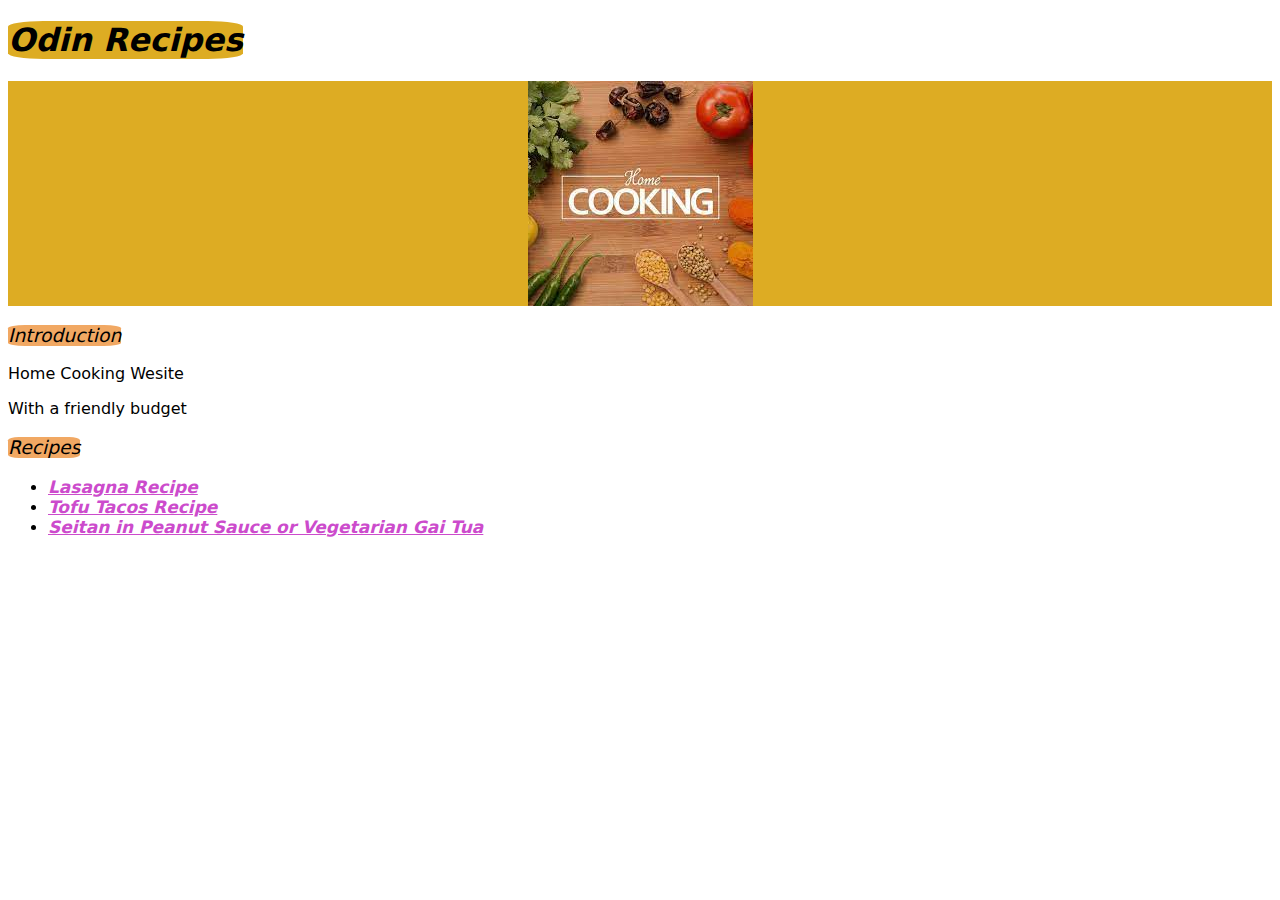
<file: index.html>
<!DOCTYPE html>
<html lang="en">
<head>
    <meta charset="UTF-8">
    <meta http-equiv="X-UA-Compatible" content="IE=edge">
    <meta name="viewport" content="width=device-width, initial-scale=1.0">
    <title>Odin Recipes</title>
    <link rel="stylesheet" href="./style.css">
</head>
<body>
    <h1 class="headliner">Odin Recipes</h1>

    <div class="headcontainer">
        <img class="home_image" src="./images/cooking.jpeg" alt="Homescreen Picture">
    </div>

    <h3 class="headliner semi">Introduction</h3>
    <p class="text">Home Cooking Wesite</p>
    <p class="text">With a friendly budget</p>

    <h3 class="headliner semi">Recipes</h3>

    <ul class="unordered">
        <li><a class="links" href="./recipes/lasagna.html">Lasagna Recipe</a></li>
        <li><a class="links" href="./recipes/tofu_tacos.html">Tofu Tacos Recipe</a></li>
        <li><a class="links" href="./recipes/seitan_peanut.html">Seitan in Peanut Sauce or Vegetarian Gai Tua</a></li>
    </ul>   

</body>
</html>
</file>
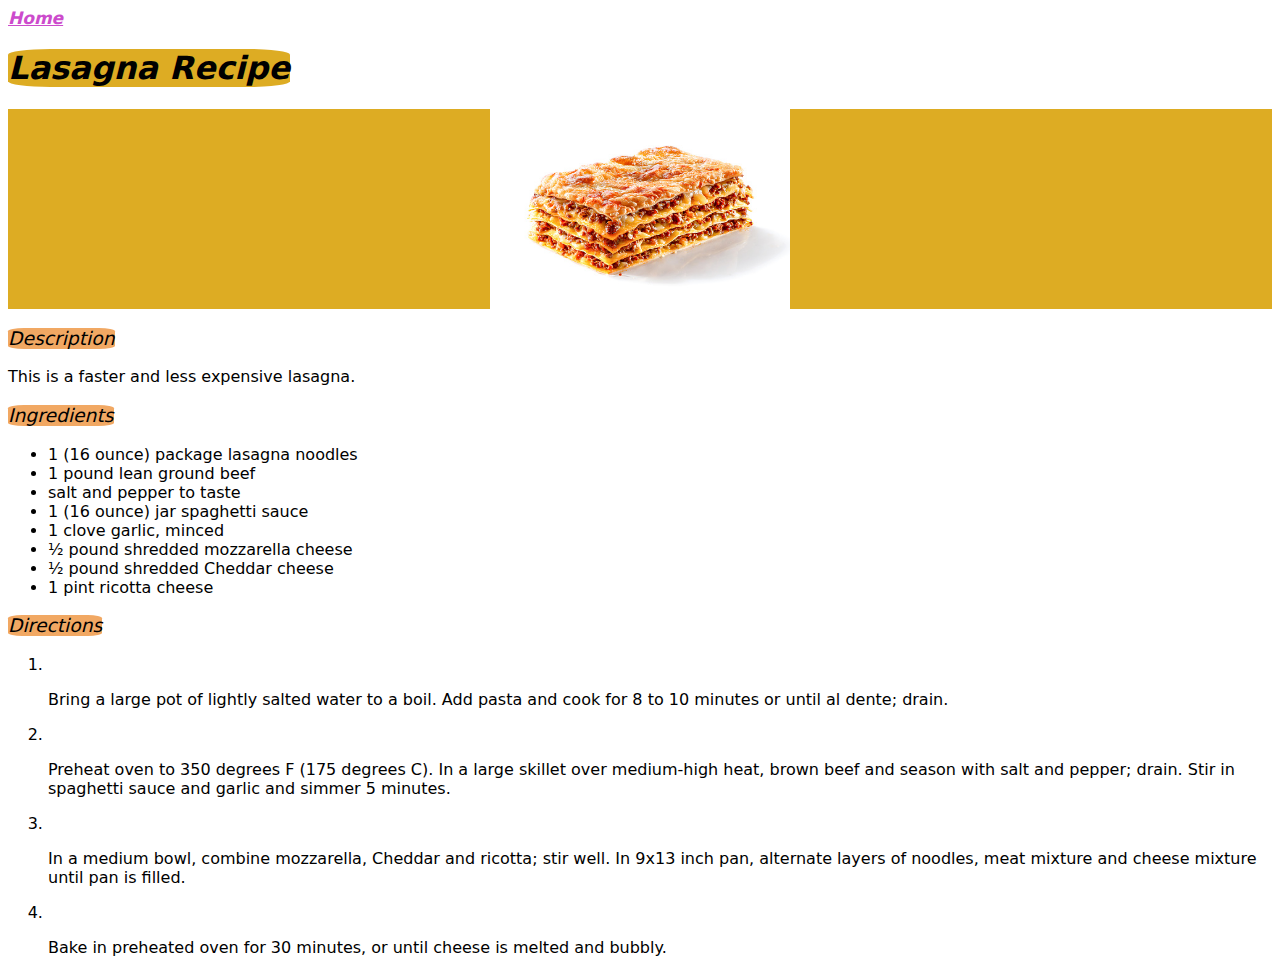
<file: recipes/lasagna.html>
<!DOCTYPE html>
<html lang="en">
<head>
    <meta charset="UTF-8">
    <meta http-equiv="X-UA-Compatible" content="IE=edge">
    <meta name="viewport" content="width=device-width, initial-scale=1.0">
    <title>Odin Recipes</title>
    <link rel="stylesheet" href="../style.css">
</head>
<body>
    <a class="links homepage" href="../index.html">Home</a>
    <h1 class="headliner">Lasagna Recipe</h1>
    <div class="headcontainer">
        <img class="head_image" src="../images/lasagna.jpg" alt="Lasagna Picture">
    </div>

    <h3 class="headliner semi">Description</h3>
    <p class="text">This is a faster and less expensive lasagna.</p>

    <h3 class="headliner semi">Ingredients</h3>
    <ul class="unordered">
        <li>1 (16 ounce) package lasagna noodles</li>
        <li>1 pound lean ground beef</li>
        <li>salt and pepper to taste</li>
        <li>1 (16 ounce) jar spaghetti sauce</li>
        <li>1 clove garlic, minced</li>
        <li>½ pound shredded mozzarella cheese</li>
        <li>½ pound shredded Cheddar cheese</li>
        <li>1 pint ricotta cheese</li>
    </ul>

    <h3 class="headliner semi">Directions</h3>
    <ol class="ordered">
        <li></li>
        <p class="text">Bring a large pot of lightly salted water to a boil. Add pasta and cook for 8 to 10 minutes or until al dente; drain.</p>

        <li></li>
        <p class="text">Preheat oven to 350 degrees F (175 degrees C). In a large skillet over medium-high heat, brown beef and season with salt and pepper; drain. Stir in spaghetti sauce and garlic and simmer 5 minutes.</p>

        <li></li>
        <p class="text">In a medium bowl, combine mozzarella, Cheddar and ricotta; stir well. In 9x13 inch pan, alternate layers of noodles, meat mixture and cheese mixture until pan is filled.</p>

        <li></li>
        <p class="text">Bake in preheated oven for 30 minutes, or until cheese is melted and bubbly.</p>
    </ol>    

</body>
</html>
</file>
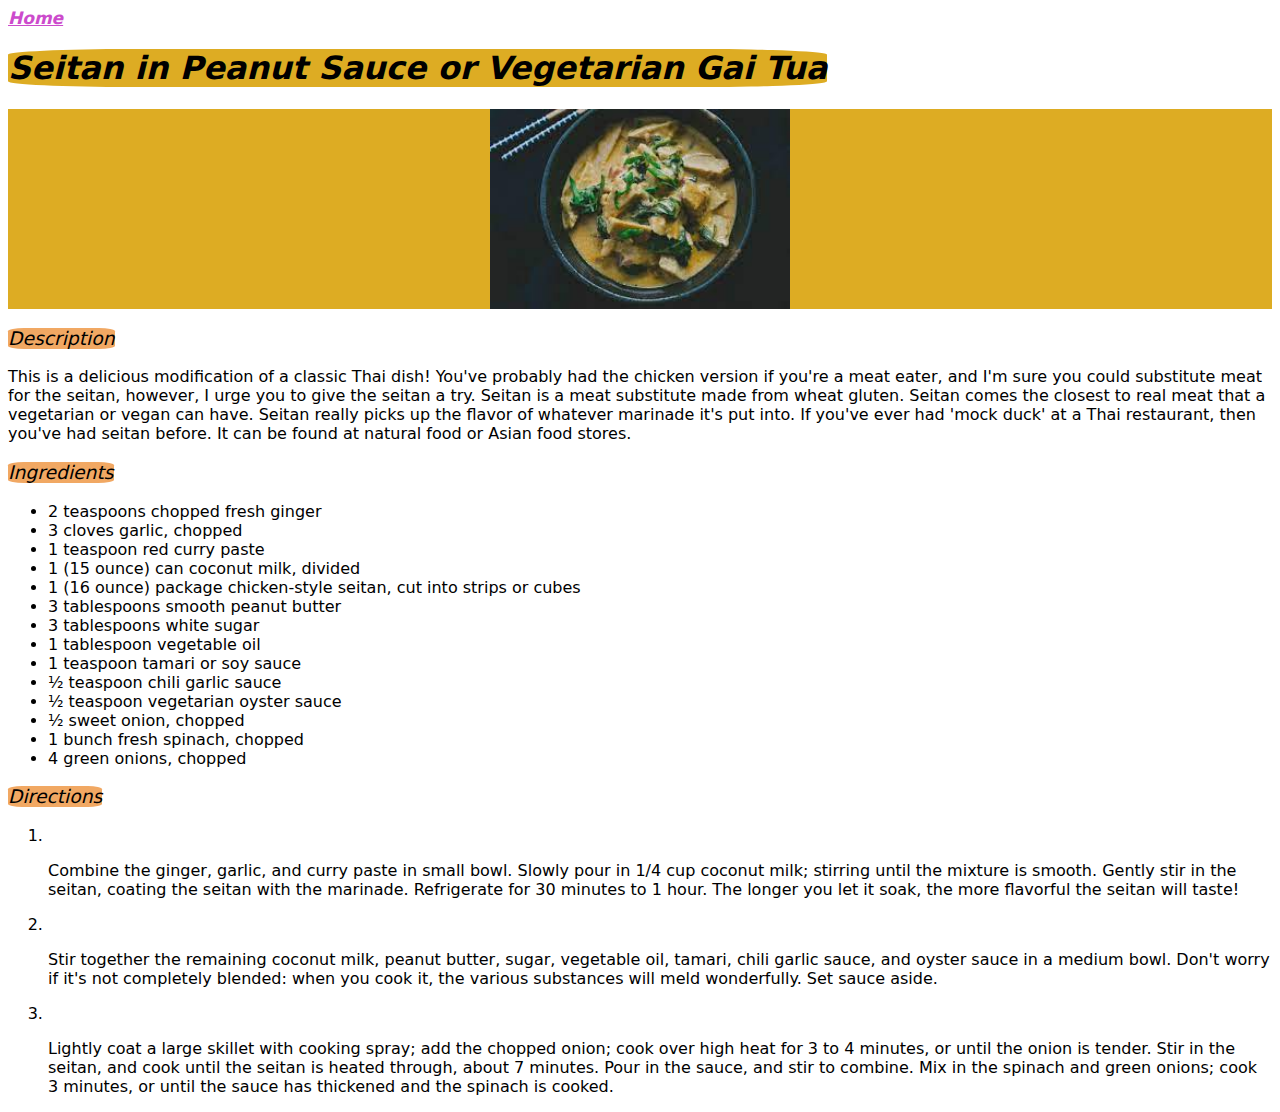
<file: recipes/seitan_peanut.html>
<!DOCTYPE html>
<html lang="en">
<head>
    <meta charset="UTF-8">
    <meta http-equiv="X-UA-Compatible" content="IE=edge">
    <meta name="viewport" content="width=device-width, initial-scale=1.0">
    <title>Odin Recipes</title>
    <link rel="stylesheet" href="../style.css">
</head>
<body>
    <a class="links homepage" href="../index.html">Home</a>
    <h1 class="headliner">Seitan in Peanut Sauce or Vegetarian Gai Tua</h1>
    <div class="headcontainer">
        <img class="head_image" src="../images/seitan_peanut.jpeg" alt="Seitan in Peanut Sauce or Vegetarian Gai Tua Picture">
    </div>

    <h3 class="headliner semi">Description</h3>
    <p class="text">This is a delicious modification of a classic Thai dish! You've probably had the chicken version if you're a meat eater, and I'm sure you could substitute meat for the seitan, however, I urge you to give the seitan a try. Seitan is a meat substitute made from wheat gluten. Seitan comes the closest to real meat that a vegetarian or vegan can have. Seitan really picks up the flavor of whatever marinade it's put into. If you've ever had 'mock duck' at a Thai restaurant, then you've had seitan before. It can be found at natural food or Asian food stores.</p>

    <h3 class="headliner semi">Ingredients</h3>
    <ul class="unordered">
        <li>2 teaspoons chopped fresh ginger</li>
        <li>3 cloves garlic, chopped</li>
        <li>1 teaspoon red curry paste</li>
        <li>1 (15 ounce) can coconut milk, divided</li>
        <li>1 (16 ounce) package chicken-style seitan, cut into strips or cubes</li>
        <li>3 tablespoons smooth peanut butter</li>
        <li>3 tablespoons white sugar</li>
        <li>1 tablespoon vegetable oil</li>
        <li>1 teaspoon tamari or soy sauce</li>
        <li>½ teaspoon chili garlic sauce</li>
        <li>½ teaspoon vegetarian oyster sauce</li>
        <li>½ sweet onion, chopped</li>
        <li>1 bunch fresh spinach, chopped</li>
        <li>4 green onions, chopped</li>
    </ul>

    <h3 class="headliner semi">Directions</h3>
    <ol class="ordered">
        <li></li>
        <p class="text">Combine the ginger, garlic, and curry paste in small bowl. Slowly pour in 1/4 cup coconut milk; stirring until the mixture is smooth. Gently stir in the seitan, coating the seitan with the marinade. Refrigerate for 30 minutes to 1 hour. The longer you let it soak, the more flavorful the seitan will taste!</p>

        <li></li>
        <p class="text">Stir together the remaining coconut milk, peanut butter, sugar, vegetable oil, tamari, chili garlic sauce, and oyster sauce in a medium bowl. Don't worry if it's not completely blended: when you cook it, the various substances will meld wonderfully. Set sauce aside.</p>

        <li></li>
        <p class="text">Lightly coat a large skillet with cooking spray; add the chopped onion; cook over high heat for 3 to 4 minutes, or until the onion is tender. Stir in the seitan, and cook until the seitan is heated through, about 7 minutes. Pour in the sauce, and stir to combine. Mix in the spinach and green onions; cook 3 minutes, or until the sauce has thickened and the spinach is cooked.</p>
        
    </ol>    

</body>
</html>
</file>
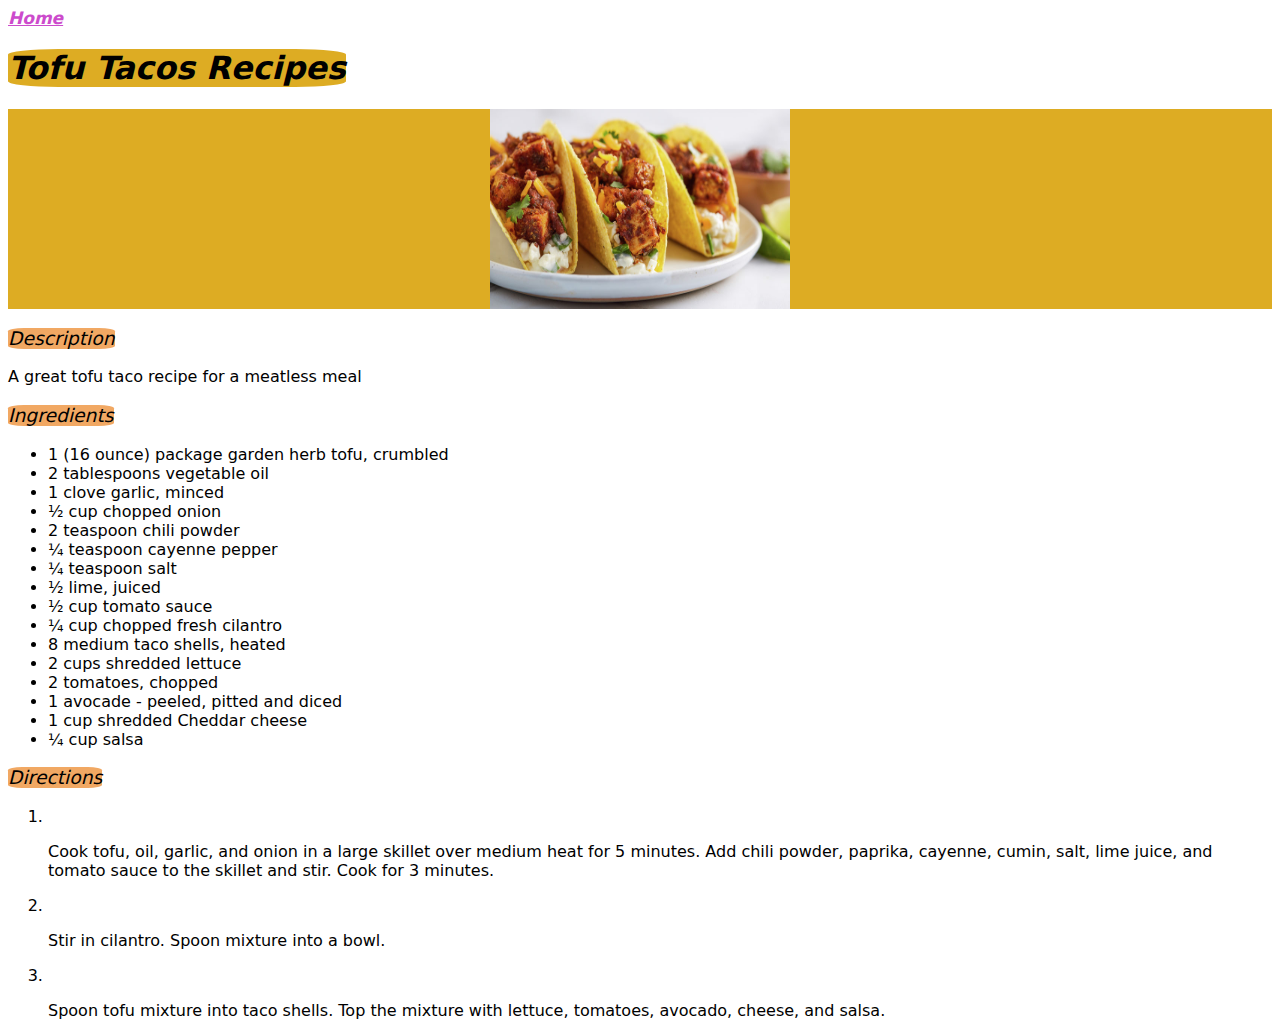
<file: recipes/tofu_tacos.html>
<!DOCTYPE html>
<html lang="en">
<head>
    <meta charset="UTF-8">
    <meta http-equiv="X-UA-Compatible" content="IE=edge">
    <meta name="viewport" content="width=device-width, initial-scale=1.0">
    <title>Odin Recipes</title>
    <link rel="stylesheet" href="../style.css">
</head>
<body>
    <a class="links homepage" href="../index.html">Home</a>
    <h1 class="headliner">Tofu Tacos Recipes</h1>
    <div class="headcontainer">
        <img class="head_image" src="../images/tofu_tacos.jpg" alt="Tofu Tacos Picture">
    </div>

    <h3 class="headliner semi">Description</h3>
    <p class="text"> A great tofu taco recipe for a meatless meal </p>

    <h3 class="headliner semi">Ingredients</h3>
    <ul class="unordered">
        <li>1 (16 ounce) package garden herb tofu, crumbled</li>
        <li>2 tablespoons vegetable oil</li>
        <li>1 clove garlic, minced</li>
        <li>½ cup chopped onion</li>
        <li>2 teaspoon chili powder</li>
        <li>¼ teaspoon cayenne pepper</li>
        <li>¼ teaspoon salt</li>
        <li>½ lime, juiced</li>
        <li>½ cup tomato sauce</li>
        <li>¼ cup chopped fresh cilantro</li>
        <li>8 medium taco shells, heated</li>
        <li>2 cups shredded lettuce</li>
        <li>2 tomatoes, chopped</li>
        <li>1 avocade - peeled, pitted and diced</li>
        <li>1 cup shredded Cheddar cheese</li>
        <li>¼ cup salsa</li>
    </ul>

    <h3 class="headliner semi">Directions</h3>
    <ol class="ordered">
        <li></li>
        <p class="text">Cook tofu, oil, garlic, and onion in a large skillet over medium heat for 5 minutes. Add chili powder, paprika, cayenne, cumin, salt, lime juice, and tomato sauce to the skillet and stir. Cook for 3 minutes.</p>

        <li></li>
        <p class="text">Stir in cilantro. Spoon mixture into a bowl.</p>

        <li></li>
        <p class="text">Spoon tofu mixture into taco shells. Top the mixture with lettuce, tomatoes, avocado, cheese, and salsa.</p>
    </ol>
</body>
</html>
</file>
<file: style.css>
*{
    font-family: DejaVu Sans;
}

.headcontainer{
    background-color: #ddac23;
    align-content: center;
}

.head_image{
    width: 300px;
    height: 200px;   
    margin-left: auto;
    margin-right: auto;
    display: block;
}

.home_image{
    width: auto;
    height: auto;
    margin-left: auto;
    margin-right: auto;
    display: block;
}

.headliner{
    background-color: #ddac23;
    font-weight: 600;
    width: fit-content;
    border-radius: 15%;
    font-style: italic;
}

.headliner.semi{
    background-color: #f1a863;
    font-weight: 500;
}

.links{
    font-size: 17px;
    font-weight: bold;
    color: rgb(204, 75, 204);
    font-style: italic;
}
</file>
